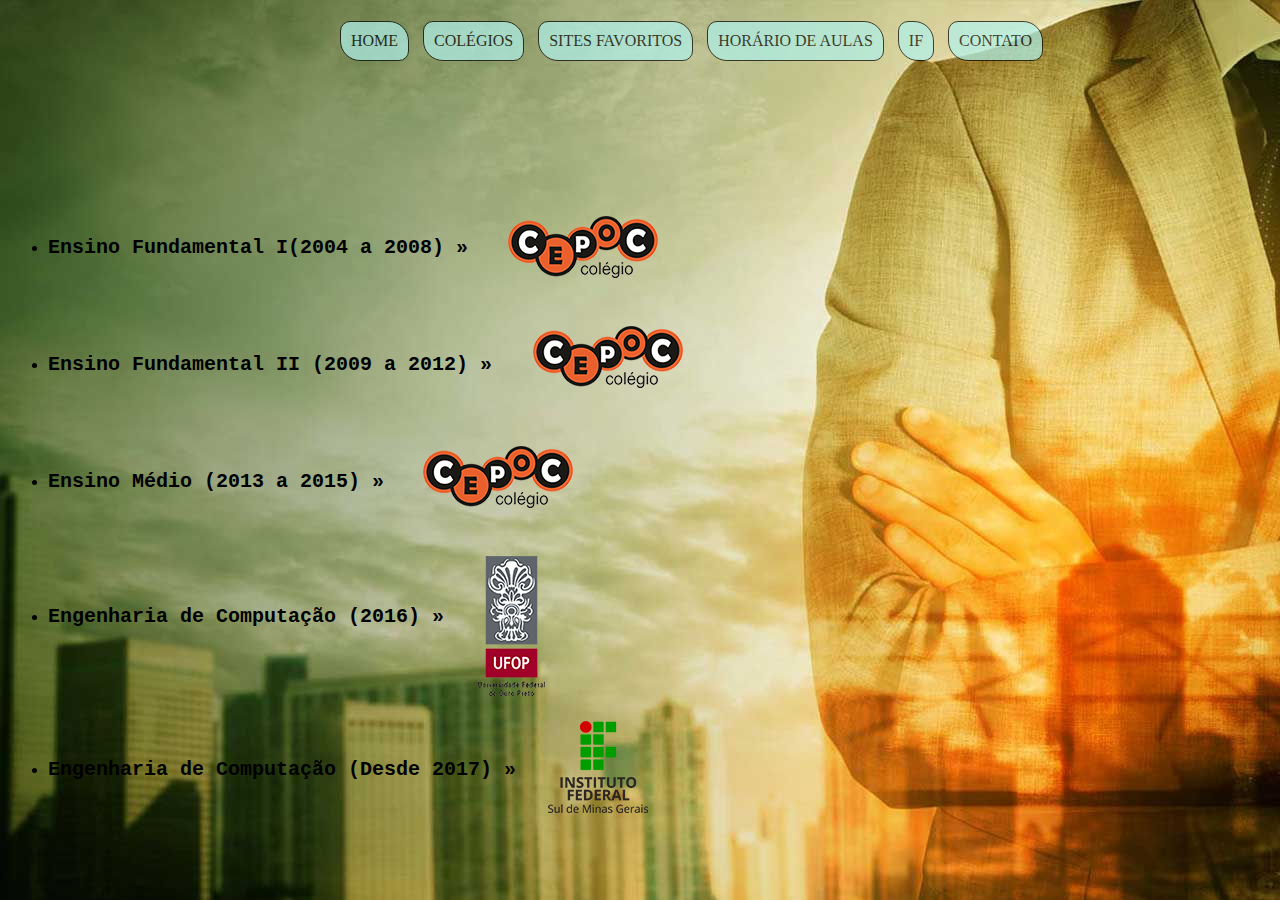
<file: colegios.html>
<!DOCTYPE html>
<html lang="pt-br">

<head>

    <meta charset="UTF-8"/>
    <title>IF História</title>
    <link rel="stylesheet" type="text/css" href="estilo.css" />
</head>

<body>

    <header id="cabecalho">
        
            


                <nav class = "menu">
                    <ul>
                        <li><a href="index.html">Home</a> </li>
                        <li><a href="colegios.html">Colégios</a> </li>
                        <li><a href="sites_favoritos.html">Sites Favoritos</a> </li>
                        <li><a href="horario_de_aulas.html">Horário de Aulas</a> </li>
                        <li><a href="#">IF</a> 
                            <ul>
                                <li><a href="curso_superior_eng_comp.html">Apresentação</a> </li>
                                <li><a href="instituto_federal.html">História</a> </li>
                            </ul>
                        </li>
                        <li><a href="contato.html">Contato</a> </li>
                    </ul>
                </nav>
    </header>
    <style>
        body{
            background: url("img/profissionalBG.jpg");
            background-repeat: no-repeat;
        }
        
        h3{
            font-family: 'Courier New', Courier, monospace;
            font-weight: bolder;
            color: black;
            font-size: 20px;
        }

        ol.tabela{
            position: absolute;
            top: 200px;
            list-style-type: disc;
        }

        img.cepoc{
            position: absolute;
            top: 0px;
            left: 500px;
        }

        img.cepoc1{
            position: absolute;
            top: 110px;
            left: 525px;
        }

        img.cepoc2{
            position: absolute;
            top: 230px;
            left: 415px;
        }

        img.ufop{
            position: absolute;
            top: 340px;
            left: 470px;
        }

        img.if{
            position: absolute;
            top: 505px;
            left: 540px;
        }

    </style>

    <ol class="tabela">

        <li><h3>Ensino Fundamental I(2004 a 2008) &raquo </h3><a href="http://www.cepoc.com.br/" target="_blank"> <img src="img/cepoc.png" class="cepoc"> </a></li><br><br><br>
        <li><h3>Ensino Fundamental II (2009 a 2012) &raquo </h3><a href="http://www.cepoc.com.br/" target="_blank"> <img src="img/cepoc.png" class="cepoc1"> </a></li><br><br><br>
        <li><h3>Ensino Médio (2013 a 2015) &raquo </h3><a href="http://www.cepoc.com.br/" target="_blank"> <img src="img/cepoc.png" class="cepoc2"> </a></li><br><br><br><br>
        <li><h3>Engenharia de Computação (2016) &raquo </h3><a href="https://ufop.br/" target="_blank"> <img src="img/ufop.png" class="ufop"> </a></li><br><br><br><br><br>
        <li><h3>Engenharia de Computação (Desde 2017) &raquo </h3><a href="https://portal.pcs.ifsuldeminas.edu.br/" target="_blank"> <img src="img/if.png" class="if"> </a></li><br><br>
    </ol>
    </body>
</file>
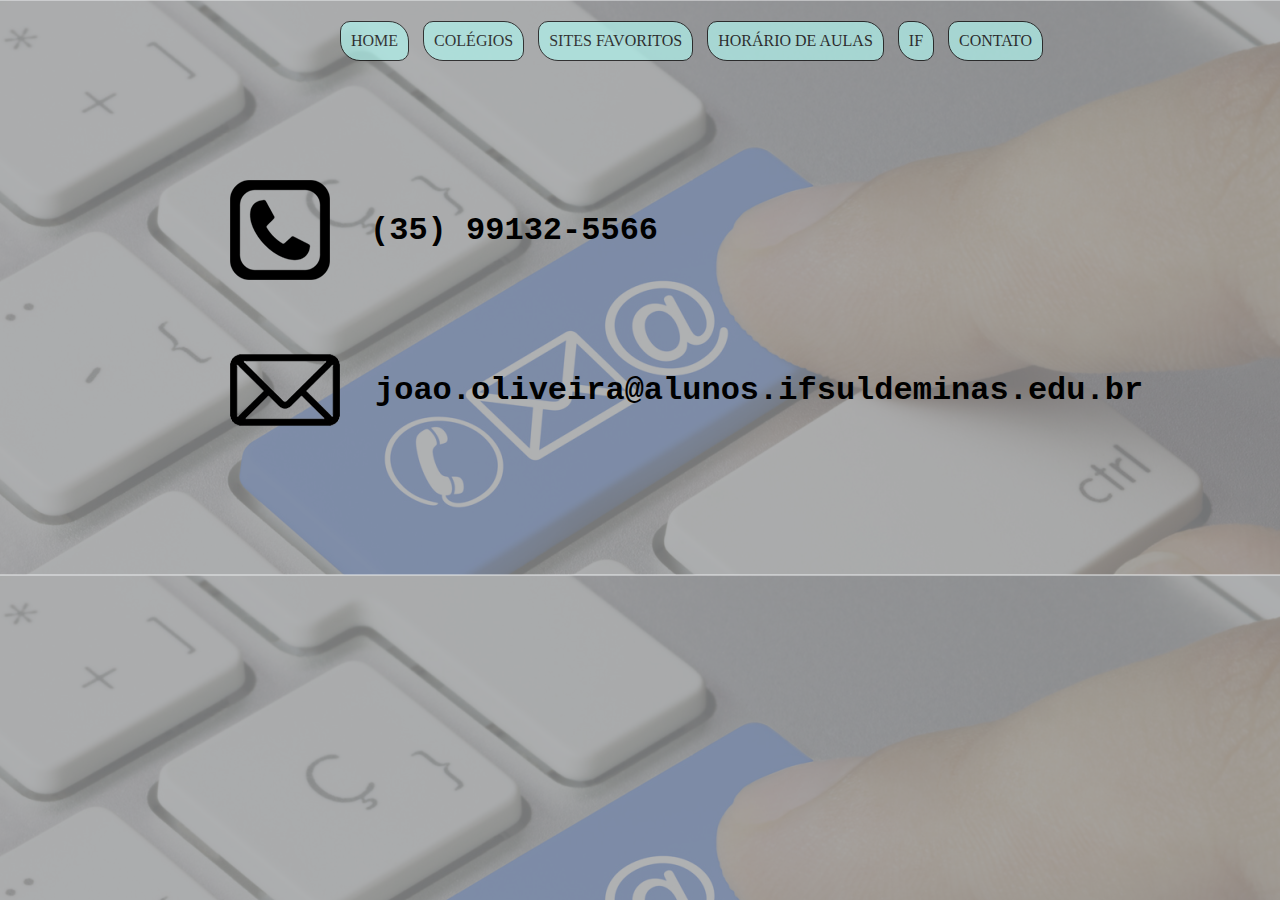
<file: contato.html>
<!DOCTYPE html>
<html lang="pt-br">

<head>

    <meta charset="UTF-8"/>
    <title>Contato</title>
    <link rel="stylesheet" type="text/css" href="estilo.css" />
</head>

<body>

        <header id="cabecalho">
        
            


                <nav class = "menu">
                    <ul>
                        <li><a href="index.html">Home</a> </li>
                        <li><a href="colegios.html">Colégios</a> </li>
                        <li><a href="sites_favoritos.html">Sites Favoritos</a> </li>
                        <li><a href="horario_de_aulas.html">Horário de Aulas</a> </li>
                        <li><a href="#">IF</a> 
                            <ul>
                                <li><a href="curso_superior_eng_comp.html">Apresentação</a> </li>
                                <li><a href="instituto_federal.html">História</a> </li>
                            </ul>
                        </li>
                        <li><a href="contato.html">Contato</a> </li>
                    </ul>
                </nav>
        </header>
    <style>
        body{
            background-image: url("img/contatoBG.png");
            background-repeat:repeat;
            background-position-x: center;
            background-position-y: 0px;
            
        }   

        img.telefone{
           position: absolute;
           top: 180px;
           left: 230px;
        }

        img.email{
           position: absolute;
           top: 350px;
           left: 230px;
        }    
        h3 {
            font-family: 'Courier New', Courier, monospace;
            font-size: 32px;
            }

        h3#tel{
            position: absolute;
            color: black;
            top: 180px;
            left: 370px;
           
        }

        h3#email{
            position: absolute;
            color: black;
            top: 340px;
            left: 375px;
            
        }
    </style>

    <img src="img/telefoneicon.png" class="telefone">
    <h3 id="tel">(35) 99132-5566</h3>
    
    <img src="img/emailicon.png" class="email">
    <h3 id="email">joao.oliveira@alunos.ifsuldeminas.edu.br</h3>
</body>
</file>
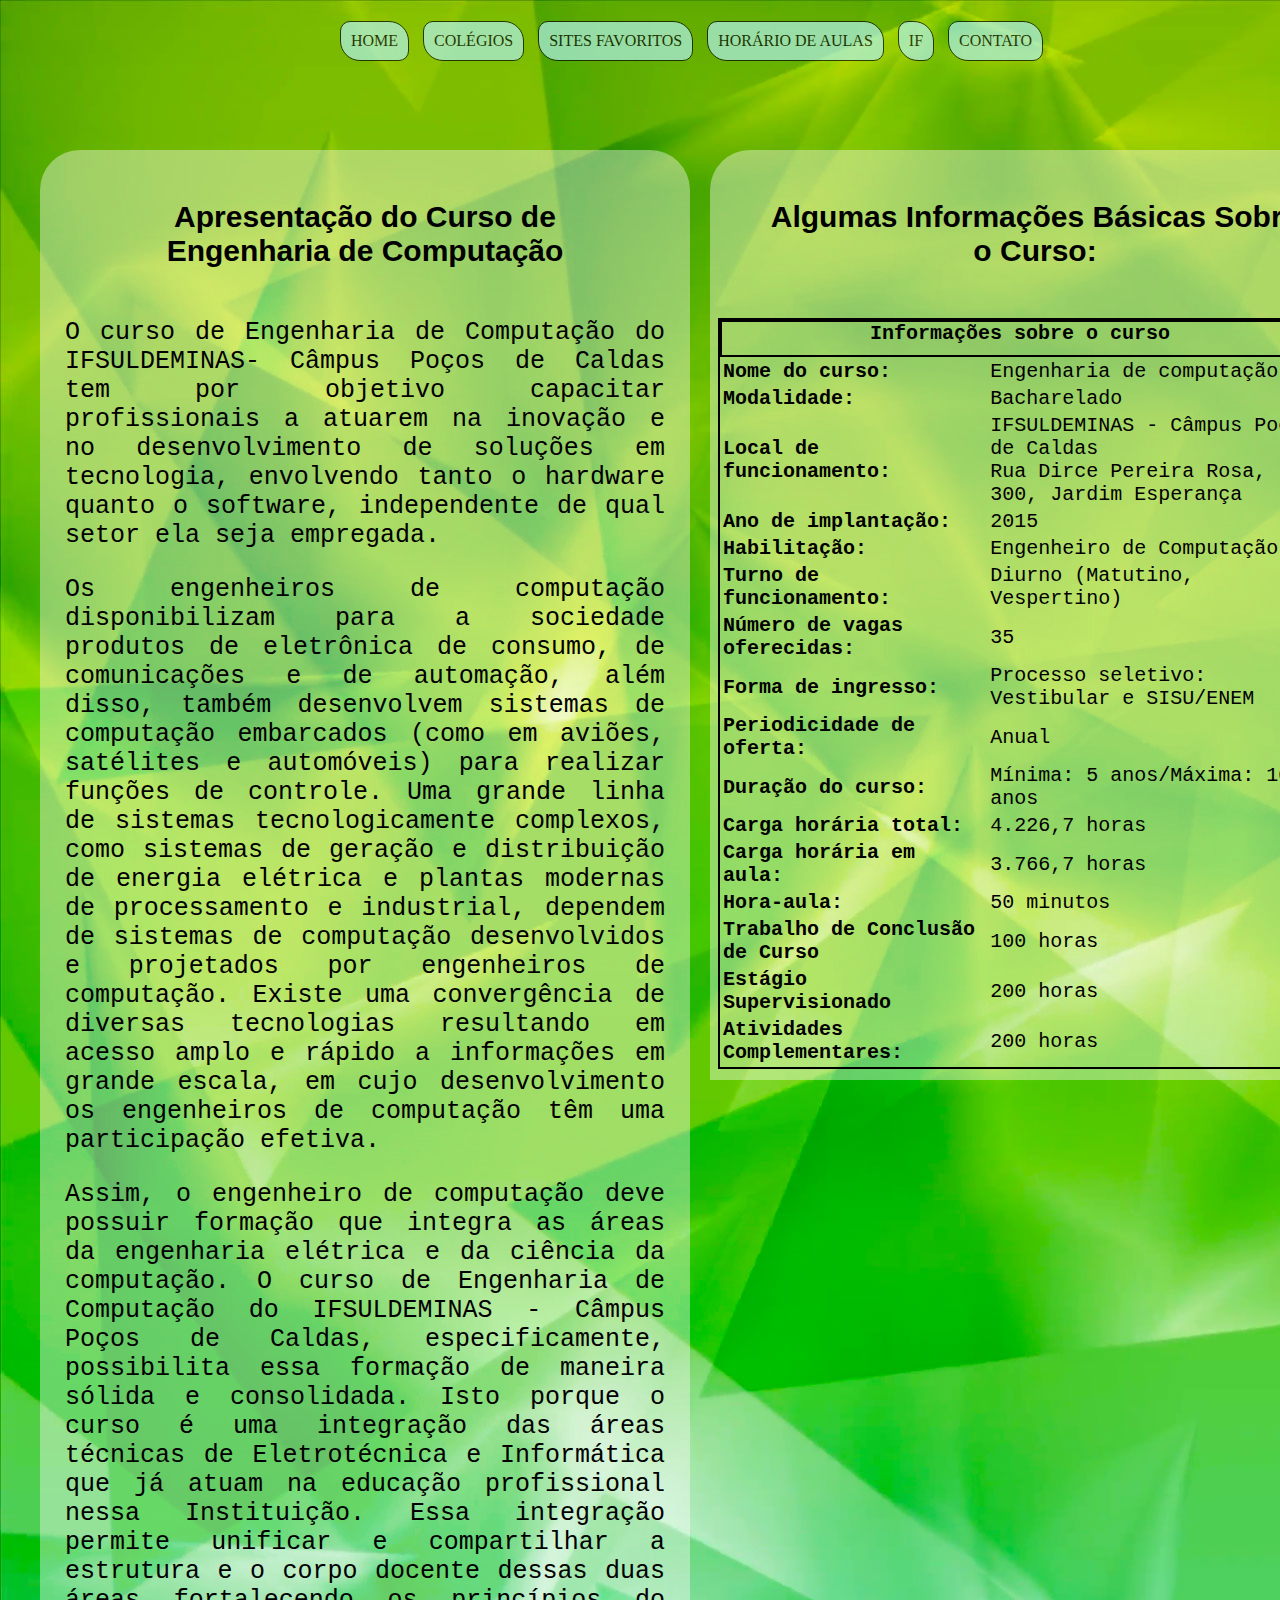
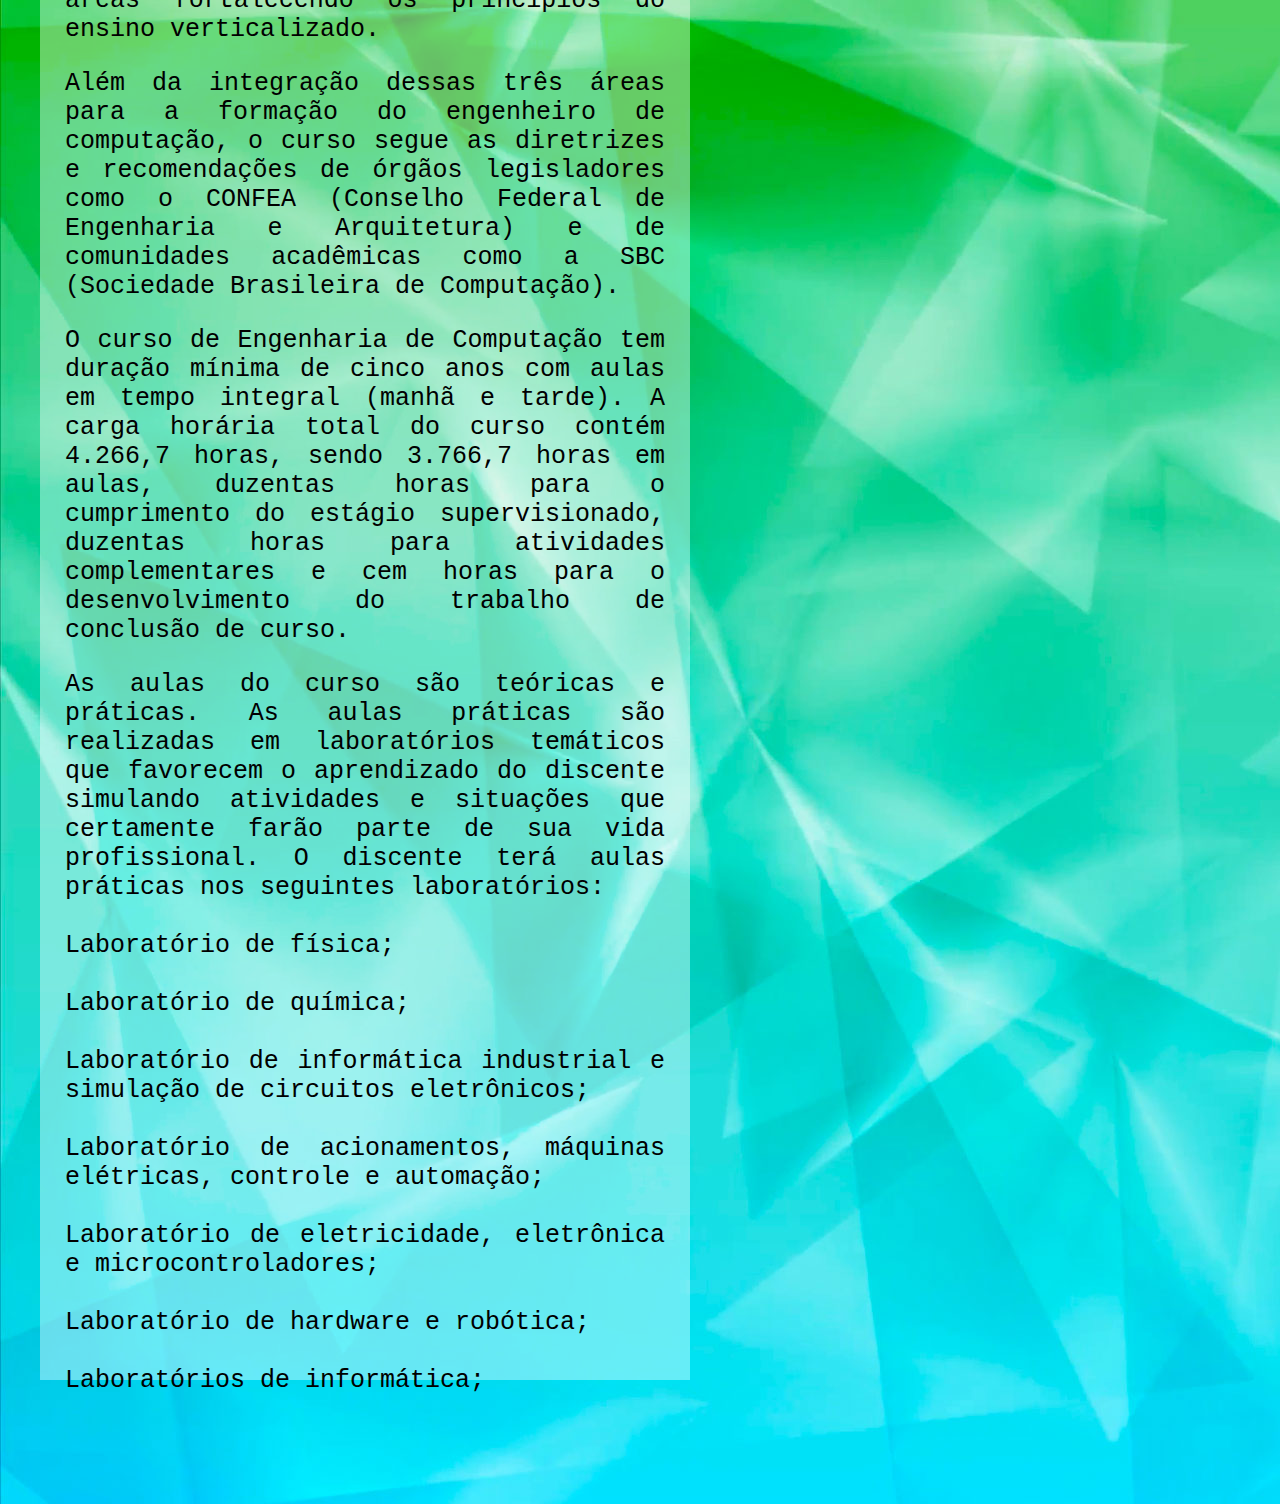
<file: curso_superior_eng_comp.html>
<!DOCTYPE html>
<html lang="pt-br">

<head>

    <meta charset="UTF-8"/>
    <title>IF História</title>
    <link rel="stylesheet" type="text/css" href="estilo.css" />
</head>

<body>

    <header id="cabecalho">
        
            


                <nav class = "menu">
                    <ul>
                        <li><a href="index.html">Home</a> </li>
                        <li><a href="colegios.html">Colégios</a> </li>
                        <li><a href="sites_favoritos.html">Sites Favoritos</a> </li>
                        <li><a href="horario_de_aulas.html">Horário de Aulas</a> </li>
                        <li><a href="#">IF</a> 
                            <ul>
                                <li><a href="curso_superior_eng_comp.html">Apresentação</a> </li>
                                <li><a href="instituto_federal.html">História</a> </li>
                            </ul>
                        </li>
                        <li><a href="contato.html">Contato</a> </li>
                    </ul>
                </nav>
    </header>
    <style>
        h5{
            position: relative;
            font-family: Arial, Helvetica, sans-serif;
            font-size: 30px;
            text-align: center;
            font-weight: 900;
            width: 550px;
            left: 50px;    
        }

        p{
            position: relative;
            text-align: justify;
            font-family: 'Courier New', Courier, monospace;
            width: 600px;
            left: 25px;
        }

        section.texto{
            position: absolute;
            top: 150px;
            width: 650px;
            height: 2830px;
            left: 40px;
            font-size: 25px;
            background: rgba(255, 255, 255, .4);
            border-radius: 40px 40px 0px 0px;
            
        }

        section.tabela{
            position: relative;
            text-align: left;
            border: 2px solid black;
            font-family: 'Courier New', Courier, monospace;
            font-size: 20px;
            width: 600px;
            left: 8px;
        }

        div.inf{
            position: absolute;
            top: 150px;
            text-align: center;
            width: 620px;
            height: 930px;
            left: 710px;
            background: rgba(255, 255, 255, .4);
            border-radius: 40px 40px 0px 0px;
        }

        caption#tt{
            font-size: 20px;
            font-weight: bold;
            text-align: center;
            padding: 0px 30px 10px 30px;
            border: 2px solid black;
        }

        body{
            background: url("img/apresentacao.jpg");
        }
    
    </style>

        
            <section class="texto">
                
        
                    
                    <h5>Apresentação do Curso de Engenharia de Computação</h5>

                    <p>O curso de Engenharia de Computação do IFSULDEMINAS- Câmpus Poços de
                            Caldas tem por objetivo capacitar profissionais a atuarem na inovação e no desenvolvimento
                            de soluções em tecnologia, envolvendo tanto o hardware quanto o software, independente de
                            qual setor ela seja empregada.</p>
                    <p>Os engenheiros de computação disponibilizam para a sociedade produtos de eletrônica de
                            consumo, de comunicações e de automação, além disso, também desenvolvem sistemas de
                            computação embarcados (como em aviões, satélites e automóveis) para realizar funções
                            de controle. Uma grande linha de sistemas tecnologicamente complexos, como sistemas
                            de geração e distribuição de energia elétrica e plantas modernas de processamento e
                            industrial, dependem de sistemas de computação desenvolvidos e projetados por
                            engenheiros de computação. Existe uma convergência de diversas tecnologias resultando em
                            acesso amplo e rápido a informações em grande escala, em cujo desenvolvimento os
                            engenheiros de computação têm uma participação efetiva.</p>
                    <p>Assim, o engenheiro de computação deve possuir formação que integra as áreas
                            da engenharia elétrica e da ciência da computação. O curso de Engenharia de
                            Computação do IFSULDEMINAS - Câmpus Poços de Caldas, especificamente,
                            possibilita essa formação de maneira sólida e consolidada. Isto porque o curso é uma
                            integração das áreas técnicas de Eletrotécnica e Informática que já atuam na educação
                            profissional nessa Instituição. Essa integração permite unificar e compartilhar a
                            estrutura e o corpo docente dessas duas áreas fortalecendo os princípios do ensino
                            verticalizado.</p>
                    <p>Além da integração dessas três áreas para a formação do engenheiro de computação,
                            o curso segue as diretrizes e recomendações de órgãos legisladores como o CONFEA
                            (Conselho Federal de Engenharia e Arquitetura) e de comunidades acadêmicas como a SBC
                            (Sociedade Brasileira de Computação).</p>
                    <p>O curso de Engenharia de Computação tem duração mínima de cinco anos com aulas
                            em tempo integral (manhã e tarde). A carga horária total do curso contém 4.266,7 horas,
                            sendo 3.766,7 horas em aulas, duzentas horas para o cumprimento do estágio
                            supervisionado, duzentas horas para atividades complementares e cem horas para o
                            desenvolvimento do trabalho de conclusão de curso.</p>
                    <p>As aulas do curso são teóricas e práticas. As aulas práticas são realizadas em
                            laboratórios temáticos que favorecem o aprendizado do discente simulando atividades e
                            situações que certamente farão parte de sua vida profissional. O discente terá aulas
                            práticas nos seguintes laboratórios:<br><br>Laboratório de física;<br><br>Laboratório de química;
                            <br><br>Laboratório de informática industrial e simulação de circuitos eletrônicos; <br><br>Laboratório
                            de acionamentos, máquinas elétricas, controle e automação; <br><br>Laboratório de eletricidade,
                            eletrônica e microcontroladores; <br><br>Laboratório de hardware e robótica; <br><br>Laboratórios de
                            informática;</p><br><br><br>
            </section>
            
            <div class="inf">
           
                    <h5>Algumas Informações Básicas Sobre o Curso:</h5>
                    <section class="tabela">
                    
                    <table style="width:100%">
                            <caption id="tt">Informações sobre o curso</caption>
                        <tr>
                            <th>Nome do curso:</th>
                            <td>Engenharia de computação</td>
                        </tr>
                        <tr>
                            <th>Modalidade:</th>
                            <td>Bacharelado</td>
                        </tr>
                        <tr>
                            <th>Local de funcionamento:</th>
                            <td>IFSULDEMINAS - Câmpus Poços de Caldas<br>
                            Rua Dirce Pereira Rosa, 300, Jardim Esperança</td>
                        </tr>
                        <tr>
                            <th>Ano de implantação:</th>
                            <td>2015</td>
                        </tr>
                        <tr>
                            <th>Habilitação:</th>
                            <td>Engenheiro de Computação</td>
                        </tr>
                        <tr>
                            <th>Turno de funcionamento:</th>
                            <td>Diurno (Matutino, Vespertino)</td>
                        </tr>
                        <tr>
                            <th>Número de vagas oferecidas:</th>
                            <td>35</td>
                        </tr>
                        <tr>
                            <th>Forma de ingresso:</th>
                            <td>Processo seletivo: Vestibular e SISU/ENEM</td>
                        </tr>
                        <tr>
                            <th>Periodicidade de oferta:</th>
                            <td>Anual</td>
                        </tr>
                        <tr>
                            <th>Duração do curso:</th>
                            <td>Mínima: 5 anos/Máxima: 10 anos</td>
                        </tr>
                        <tr>
                            <th>Carga horária total:</th>
                            <td>4.226,7 horas</td>
                        </tr>
                        <tr>
                            <th>Carga horária em aula:</th>
                            <td>3.766,7 horas</td>
                        </tr>
                        <tr>
                            <th>Hora-aula:</th>
                            <td>50 minutos</td>
                        </tr>
                        <tr>
                            <th>Trabalho de Conclusão de Curso</th>
                            <td>100 horas</td>
                        </tr>
                        <tr>
                            <th>Estágio Supervisionado</th>
                            <td>200 horas</td>
                        </tr>
                        <tr>
                            <th>Atividades Complementares:</t>
                            <td>200 horas</td>
                        </tr>
                    </table> 
            </section>
        </div>
</body>
</file>
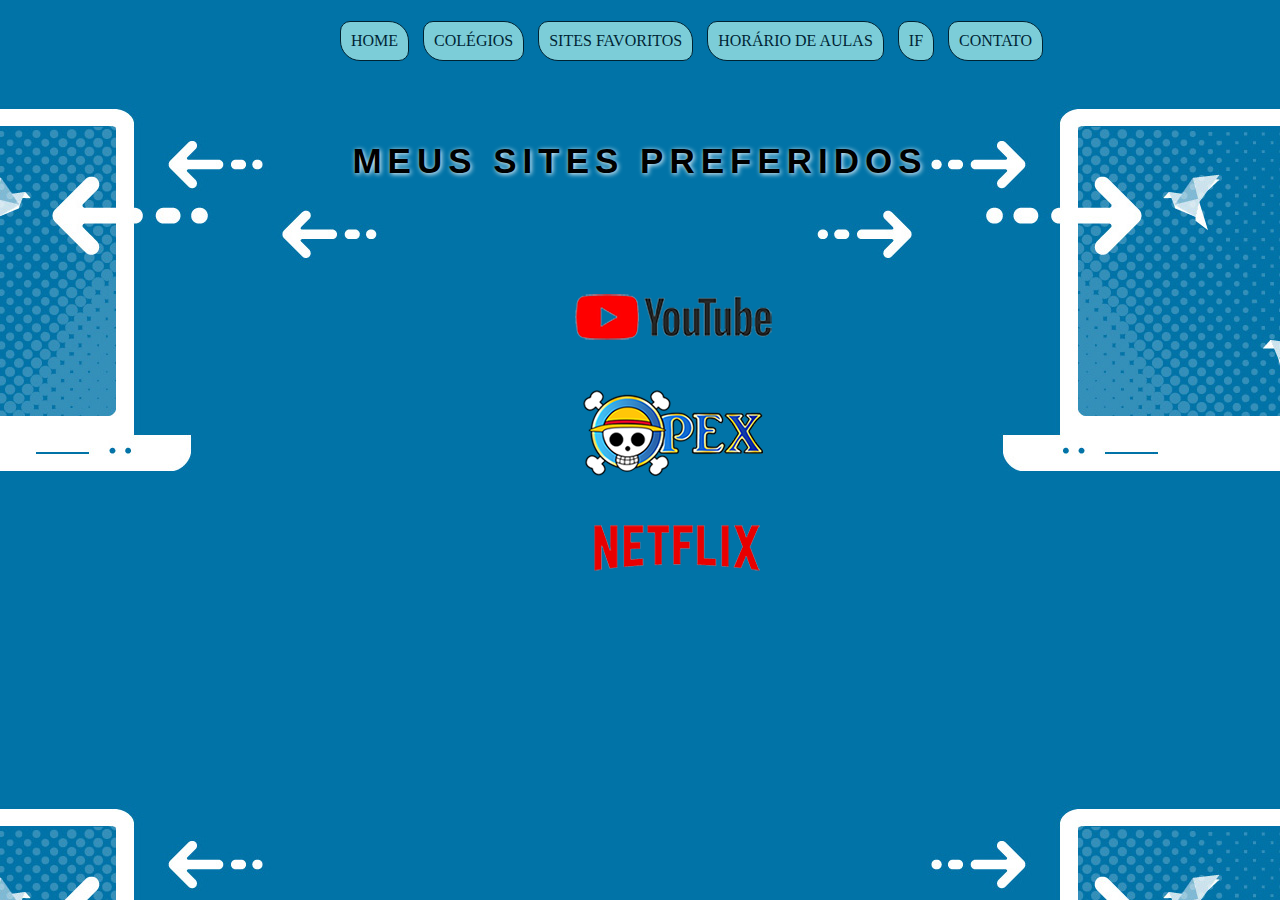
<file: sites_favoritos.html>
<!DOCTYPE html>
<html lang="pt-br">

<head>

    <meta charset="UTF-8"/>
    <title>Meus Sites Favoritos</title>
    <link rel="stylesheet" type="text/css" href="estilo.css" />
</head>

<body>

<header id="cabecalho">
        
            


        <nav class = "menu">
            <ul>
                <li><a href="index.html">Home</a> </li>
                <li><a href="colegios.html">Colégios</a> </li>
                <li><a href="sites_favoritos.html">Sites Favoritos</a> </li>
                <li><a href="horario_de_aulas.html">Horário de Aulas</a> </li>
                <li><a href="#">IF</a> 
                    <ul>
                        <li><a href="curso_superior_eng_comp.html">Apresentação</a> </li>
                        <li><a href="instituto_federal.html">História</a> </li>
                    </ul>
                </li>
                <li><a href="contato.html">Contato</a> </li>
            </ul>
        </nav>
</header>

<style>
        h1{
            font-size: 35px;
            color:black;
            font-family: -apple-system, BlinkMacSystemFont, 'Segoe UI', Roboto, Oxygen, Ubuntu, Cantarell, 'Open Sans', 'Helvetica Neue', sans-serif;
            text-align: center;
            text-transform: uppercase;
            text-shadow: 1px 1px 5px #ffffff;

            
        }
        
        h2{
            font-size: 25px;
            color: #60eaa8;
            font-family: 'Courier New', Courier, monospace;
            text-align: center;
            text-transform: uppercase;
        }

        body{
            background-image: url("img/fundositesWEB.jpg");
            background-repeat:initial;
            background-position-x: right;
            padding: 50px 10px 10px 10px;
        }

        img.youtube{
           position: absolute;
           top: 290px;
           left: 575px; 
           
        }

        img.opex{
           position: absolute;
           top: 390px;
           left: 583px; 
          
        }

        img.netflix{
           position: absolute;
           top: 520px;
           left: 587px; 
           
        }

       
    </style>

    
        <h1></top>Meus Sites Preferidos</h1>
        <a href="https://www.youtube.com/" target="_blank"><img src="img/youtube.png" class= "youtube" ></a>
        <a href="https://onepieceex.net/" target="_blank"><img src="img/opex.png" class= "opex" ></a>
        <a href="https://www.netflix.com/" target="_blank"><img src="img/netflix.png" class= "netflix" ></a>
    
</body>
</file>
<file: estilo.css>
@charset "UTF-8";

h1{
            
            text-align: center;
            font-weight: bold;
            font-family: Verdana, Geneva, Tahoma, sans-serif ;
            letter-spacing: 6px;
            font-size: 40px;
            color: #1231b8;
            padding-top: 60px;
        }

        h2{
            text-align: center;
            font-family: 'Courier New', Courier, monospace;
            font-size: 30px;
            color: #0b1643;
            margin: 20px 0px 0px 18px;
        }

        span:before{
            content: '';            
            animation: rot infinite 12s;
             
        }

        @keyframes rot{
            0%{
                content: 'Tenho 20 anos!';
            }
            40%{
                content: 'Natural de Poços de Caldas, MG';
            }
            60%{
                content: 'Moro na Rua dos fracos, nº 0';
            }
            100%{
                content: 'Curso o 5º Período de Engenharia de Computação!';
            }
            
        }

        img.displayed{
            display: block;
            margin-left: auto;
            margin-right: auto
        }

        

        /*Formatação do Menu*/
        
        .menu{
            display: block;
            padding: 0; 
            
        }

        .menu ul{
            list-style: none;
            text-transform: uppercase;   
            position: absolute;
            padding: 0;  
            top: 0px;
            left: 335px;   
             
        }

        .menu ul ul{
            display: none;
            text-align: center;
            padding: 0px;
            left: 450px;
            top: 35px;  

        }

        .menu ul ul li{
            right: 20px;
            padding: 10px;
            
        }

        

        .menu ul li:hover > ul{
            display:inline;
            margin: 0px;
            padding: 10px; 
                      
        }

        .menu li{
            color: black;
            display: inline-block;
            background-color: #b0f3ed;
            opacity: 0.7;
            padding : 10px;           
            margin: 5px;
            border-radius: 10px 20px 10px;
            border: black 0.5px solid;
            text-align: center;
           
            }

        .menu li:hover{
            background-color:#027776;
            transition: 1.5s;
            opacity: .87;
        }

        .menu a{
            color: black;
            text-decoration: none;
        }

        .menu a:hover{
            
            padding: 8px;
        } 

        div#interface{
            width: 1200px;
            height: 600px;
            margin: 80px auto -10px auto;
            box-shadow: 0px 10px 10px black;
            
        }
</file>
